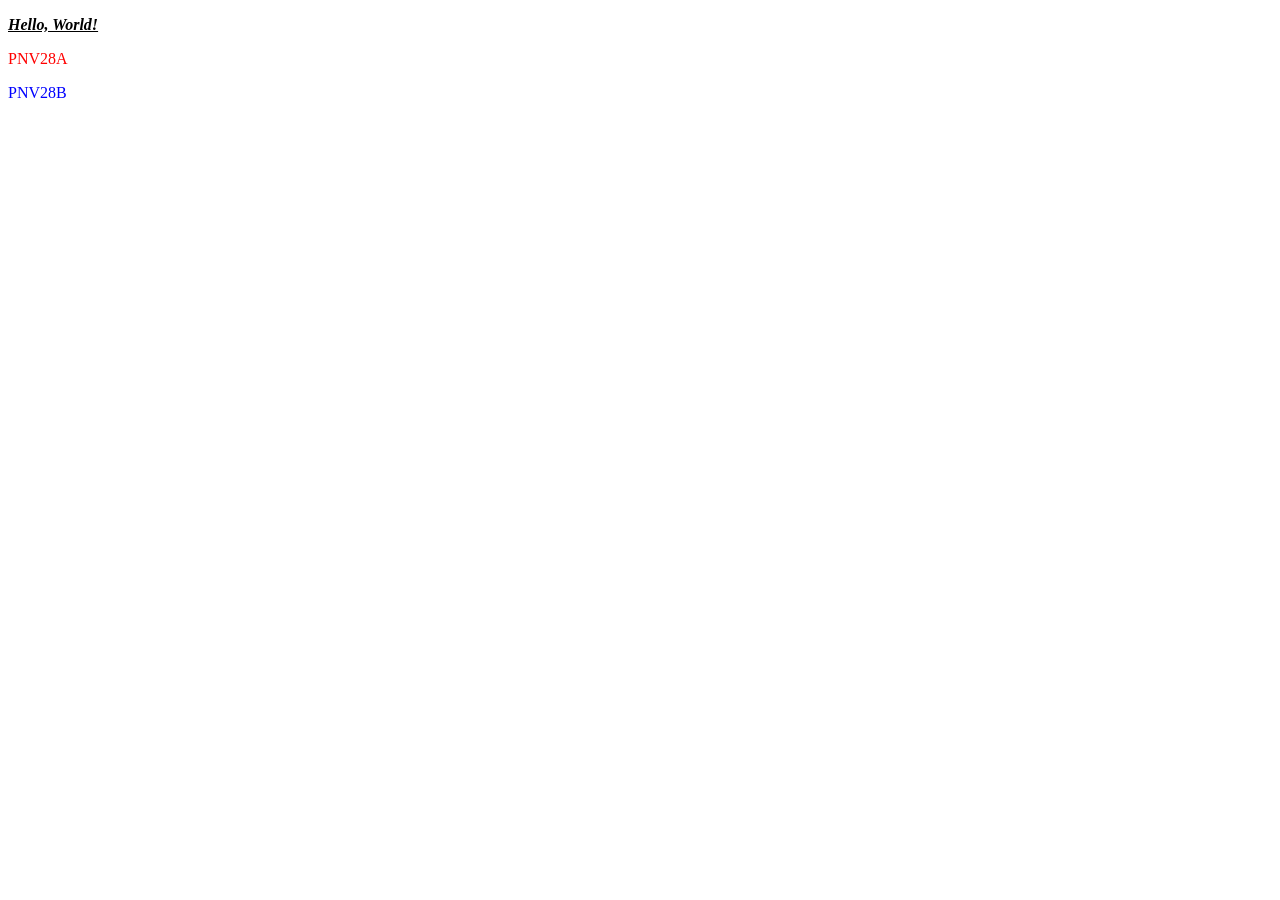
<file: Bai1.html>
<!DOCTYPE html>
<html lang="en">

<head>
    <meta charset="UTF-8">
    <meta name="viewport" content="width=device-width, initial-scale=1.0">
    <title>Document</title>
    <link rel="stylesheet" href="Bai1.css">
</head>

<body>
    <u><i><b><p>Hello, World!</p></b></i></u>
    <p class="doan-1">PNV28A</p>
    <p class="doan-2">PNV28B</p>
</body>


</html>
</file>
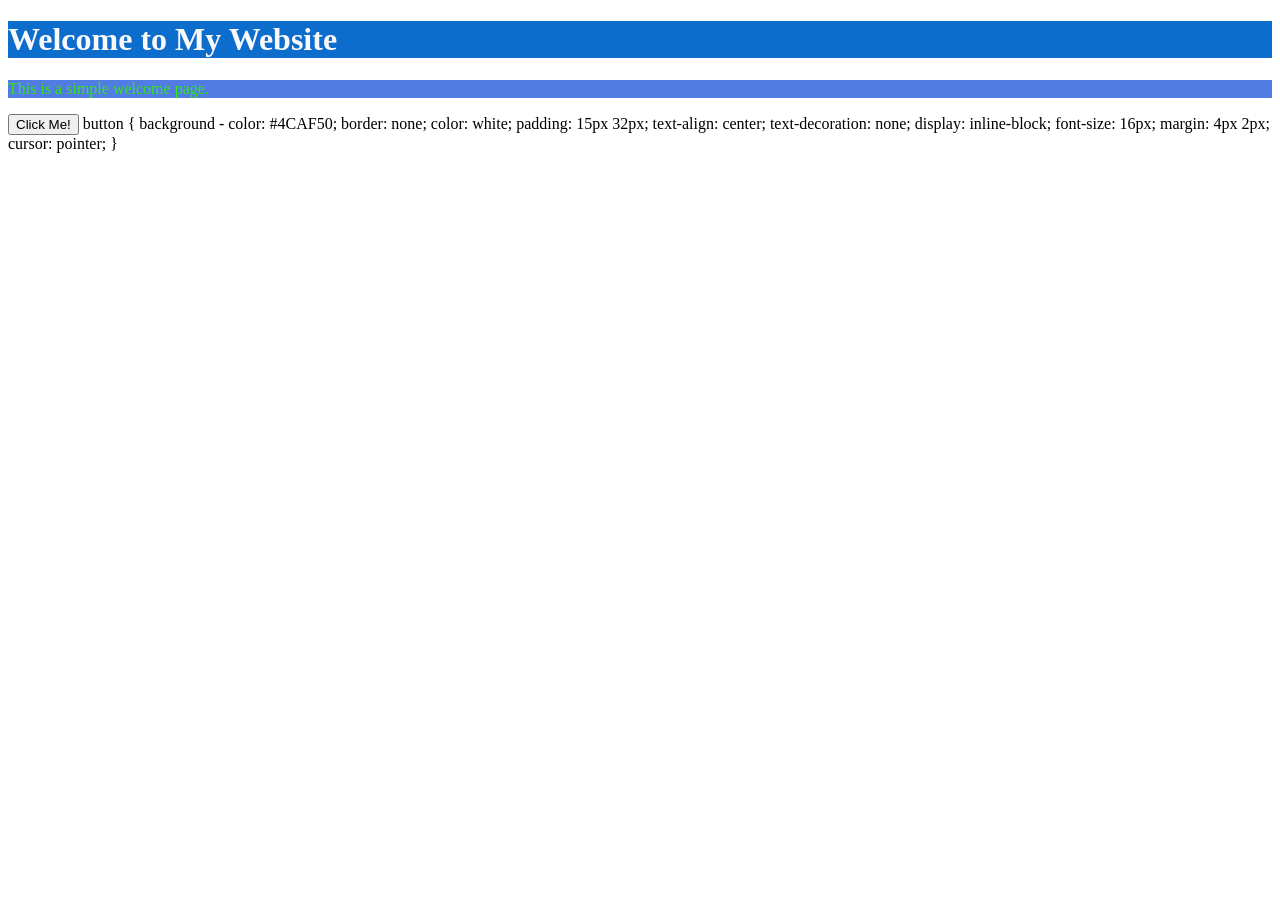
<file: Welcome.html>
<!DOCTYPE html>
<html lang="en">

<head>
    <meta charset="UTF-8">
    <meta name="viewport" content="width=device-width, initial-scale=1.0">
    <title>Document</title>
    <link rel="stylesheet" href="Welcome.css">
    <script src="Welcome.js"></script>
</head>

<body>
    <h1>Welcome to My Website</h1>
    <p>This is a simple welcome page.</p>
    <button>Click Me!</button>
</body>
<style></style>
button { background - color: #4CAF50; border: none; color: white; padding: 15px 32px; text-align: center; text-decoration: none; display: inline-block; font-size: 16px; margin: 4px 2px; cursor: pointer; }
</style>
<script>
    const button = document.querySelector('button');
    button.addEventListener('click', () => {
        alert('Button clicked!');
    });
    console.log('Welcome page loaded successfully.');
</script>

</html>
</file>
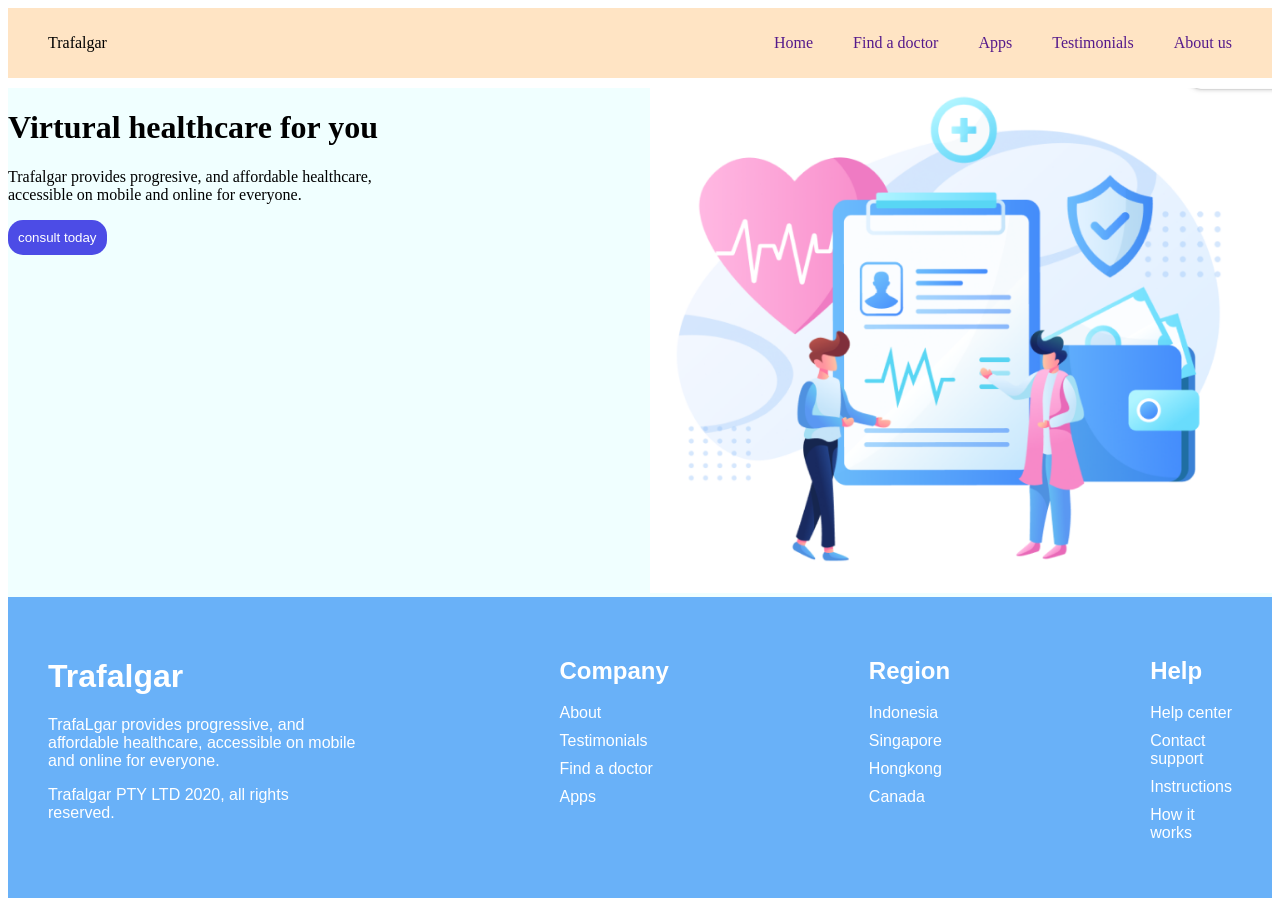
<file: Bai_tap_nhom/BTN.html>
<!DOCTYPE html>
<html lang="en">

<head>
    <meta charset="UTF-8">
    <meta name="viewport" content="width=device-width, initial-scale=1.0">
    <title>Document</title>
    <link rel="stylesheet" href="BTN.css">
    <link rel="stylesheet" href="footer.css">
</head>

<body>
    <div class="container">
        <!-- HEADER -->
        <div class="header">
            <div class="trafalgar">
                <p>Trafalgar</p>
            </div>
            <nav class="thanhbar">
                <a href="">Home</a>
                <a href="">Find a doctor</a>
                <a href="">Apps</a>
                <a href="">Testimonials</a>
                <a href="">About us</a>
            </nav>
        </div>
        <div class="Virtural-healthcare">
            <div class="Virtural-left">
                <h1>Virtural healthcare for you</h1>
                <p>Trafalgar provides progresive, and affordable healthcare, accessible on mobile and online for everyone.</p>
                <button type="button">consult today</button>
            </div>
            <div class="Virtural-right">
                <img src="Virtural.png" alt="image">
            </div>
        </div>
        <!-- FOOTER -->
        <footer class="footer">
            <div>
                <h1>Trafalgar</h1>
                <p>TrafaLgar provides progressive, and affordable healthcare, accessible on mobile and online for everyone.</p>
                <p></p>
                <p>Trafalgar PTY LTD 2020, all rights reserved.</p>
            </div>
            <div class="footer-list">
                <h2>Company</h2>
                <ul>
                    <li>About</li>
                    <li>Testimonials</li>
                    <li>Find a doctor</li>
                    <li>Apps</li>
                </ul>
            </div>
            <div class="footer-list">
                <h2>Region</h2>
                <ul>
                    <li>Indonesia</li>
                    <li>Singapore</li>
                    <li>Hongkong</li>
                    <li>Canada</li>
                </ul>
            </div>
            <div class="footer-list">
                <h2>Help</h2>
                <ul>
                    <li>Help center</li>
                    <li>Contact support</li>
                    <li>Instructions</li>
                    <li>How it works</li>
                </ul>
            </div>

        </footer>

    </div>
</body>

</html>
</file>
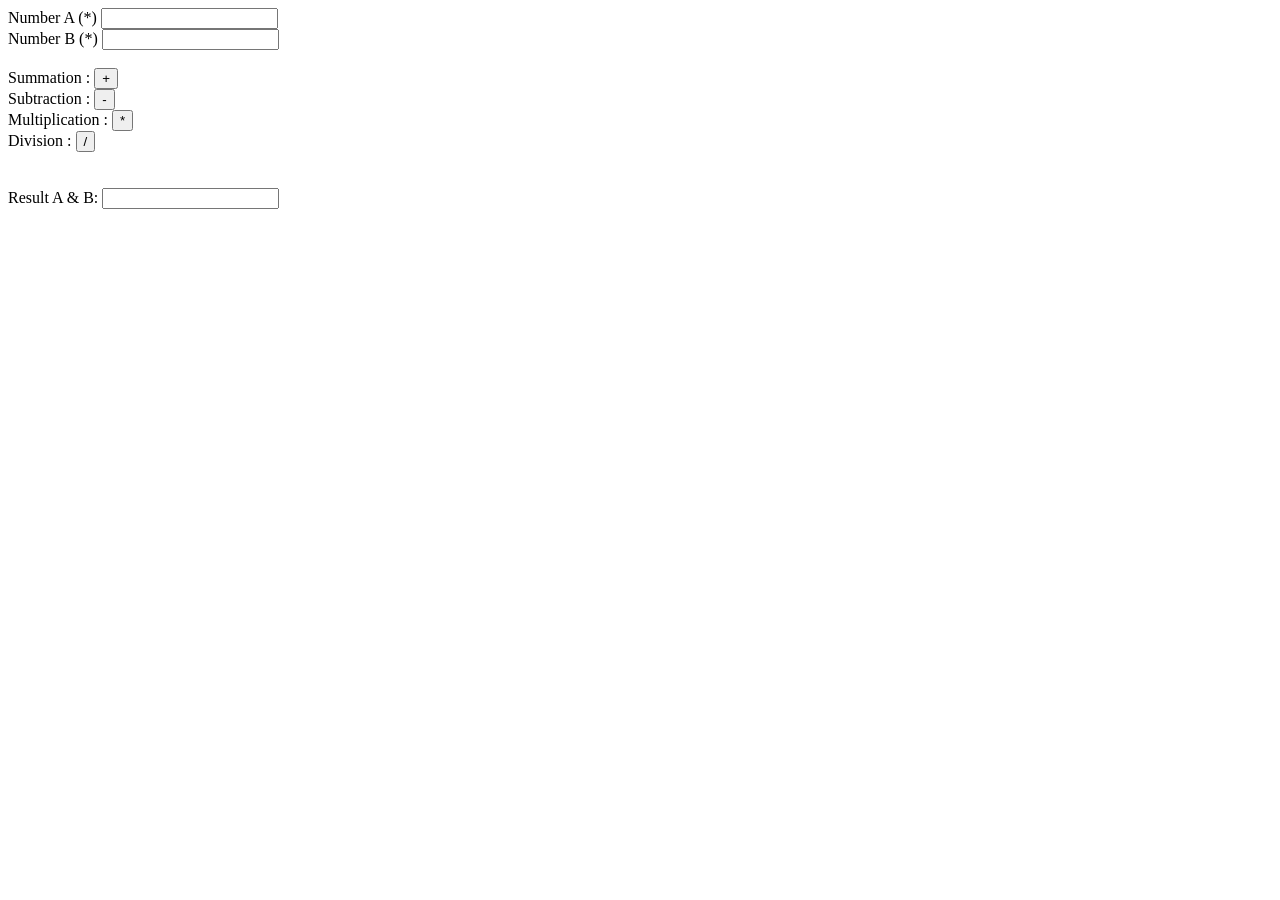
<file: Bai_tap_ve_nha/Bai1.html>
<!DOCTYPE html>
<html lang="en">

<head>
    <meta charset="UTF-8">
    <meta name="viewport" content="width=device-width, initial-scale=1.0">
    <title>Document</title>
</head>

<body>
    <form action="" method="post">
        <label id="NBA">Number A (*)</label>
        <input type="number" id="NBA_input">

        <br>

        <label id="NBB">Number B (*)</label>
        <input type="number" id="NBB_input">

        <br><br>

        <label>Summation :</label>
        <button type="button" id="plus" onclick="tinhTong()">+</button>
        <br>

        <label>Subtraction :</label>
        <button type="button" id="minus" onclick="tinhHieu()">-</button>
        <br>

        <label>Multiplication :</label>
        <button type="button" id="mutil" onclick="tinhTich()">*</button>
        <br>

        <label>Division :</label>
        <button type="button" id="Divi" onclick="tinhThuong()">/</button>

        <br><br><br>

        <label id="Result">Result A & B:</label>
        <!-- Readonly: làm cho người dùng chỉ đọc được nhưng không sửa được -->
        <input type="text" id="Kq" readonly>
    </form>
</body>
<script src="Bai1.js"></script>

</html>
</file>
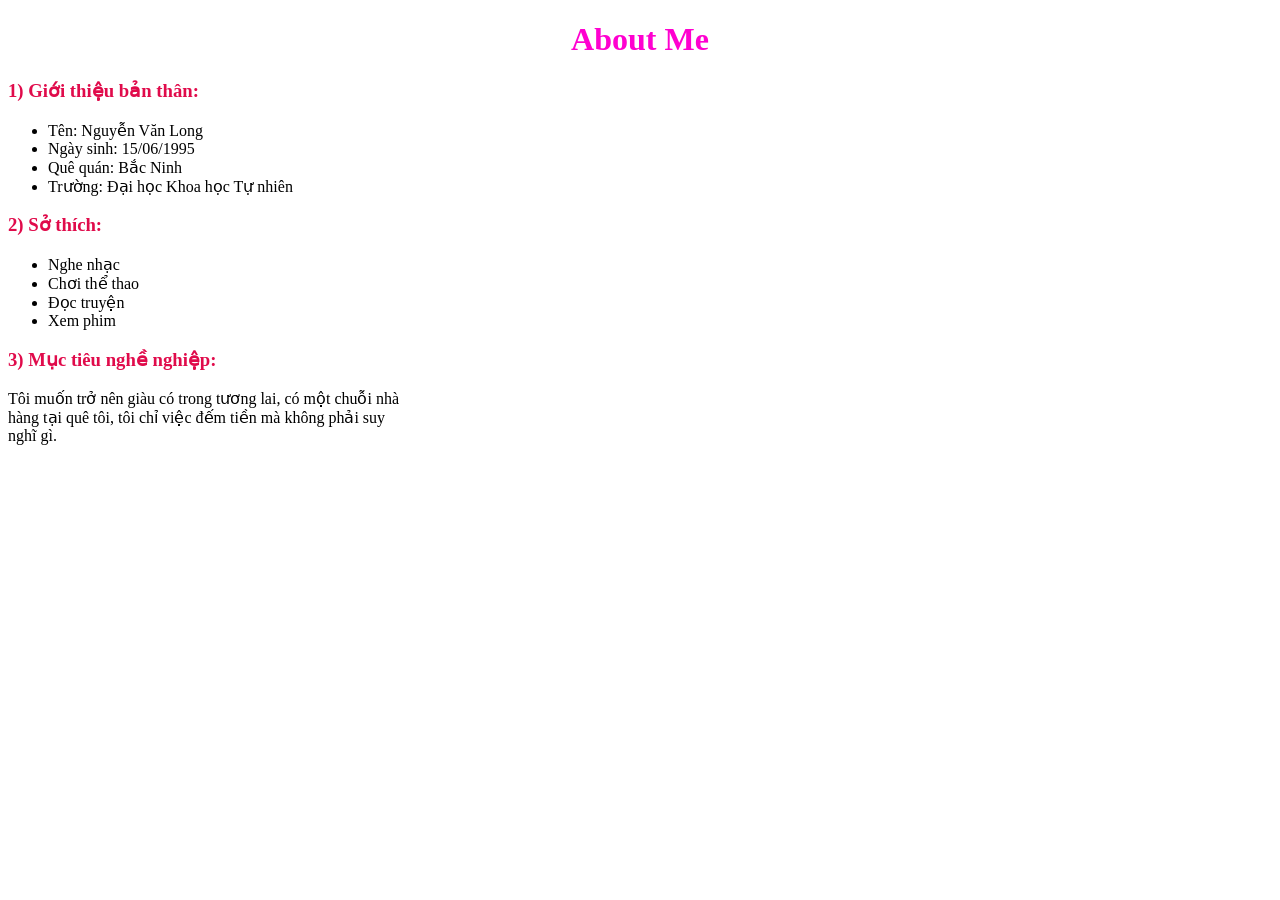
<file: porfolio/About.html>
<!DOCTYPE html>
<html lang="en">

<head>
    <meta charset="UTF-8">
    <meta name="viewport" content="width=device-width, initial-scale=1.0">
    <title>Đây là trang về bản thân</title>
    <link rel="stylesheet" href="About.css">
</head>

<body>
    <h1 style="text-align: center;">About Me</h1>
    <h3>1) Giới thiệu bản thân:</h3>
    <ul>
        <li>Tên: Nguyễn Văn Long</li>
        <li>Ngày sinh: 15/06/1995</li>
        <li>Quê quán: Bắc Ninh</li>
        <li>Trường: Đại học Khoa học Tự nhiên</li>
    </ul>
    <h3>2) Sở thích:</h3>
    <ul>
        <li>Nghe nhạc</li>
        <li>Chơi thể thao</li>
        <li>Đọc truyện</li>
        <li>Xem phim</li>
    </ul>
    <h3>3) Mục tiêu nghề nghiệp:</h3>
    <p class="muc_tieu">Tôi muốn trở nên giàu có trong tương lai, có một chuỗi nhà hàng tại quê tôi, tôi chỉ việc đếm tiền mà không phải suy nghĩ gì.</p>
</body>


</html>
</file>
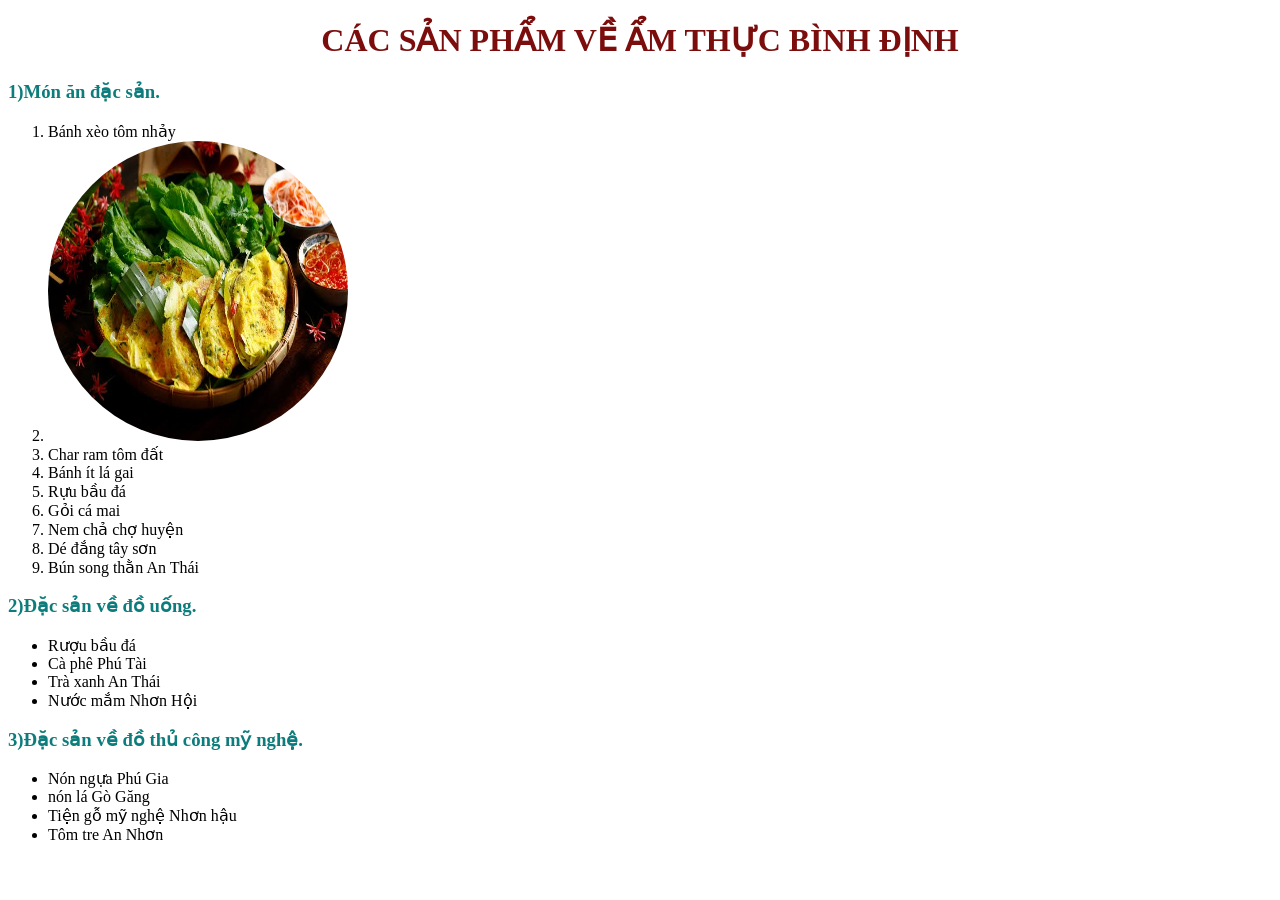
<file: porfolio/Product.html>
<!DOCTYPE html>
<html lang="en">

<head>
    <meta charset="UTF-8">
    <meta name="viewport" content="width=device-width, initial-scale=1.0">
    <title>Đây là trang sản phẩm</title>
    <link rel="stylesheet" href="Product.css">
</head>

<body>
    <h1 style="text-align: center;">CÁC SẢN PHẨM VỀ ẨM THỰC BÌNH ĐỊNH</h1>
    <h3>1)Món ăn đặc sản.</h3>
    <ol>
        <li>Bánh xèo tôm nhảy</li>
        <li>
            <img src="product1.jpg" alt="Đây là ảnh về bánh xèo">
        </li>
        <li>Char ram tôm đất</li>
        <li>Bánh ít lá gai</li>
        <li>Rựu bầu đá</li>
        <li>Gỏi cá mai</li>
        <li>Nem chả chợ huyện</li>
        <li>Dé đắng tây sơn</li>
        <li>Bún song thằn An Thái</li>
    </ol>
    <h3>2)Đặc sản về đồ uống.</h3>
    <ul>
        <li>Rượu bầu đá</li>
        <li>Cà phê Phú Tài</li>
        <li>Trà xanh An Thái</li>
        <li>Nước mắm Nhơn Hội</li>

    </ul>
    <h3>3)Đặc sản về đồ thủ công mỹ nghệ.</h3>
    <ul>
        <li>Nón ngựa Phú Gia</li>
        <li>nón lá Gò Găng</li>
        <li>Tiện gỗ mỹ nghệ Nhơn hậu</li>
        <li>Tôm tre An Nhơn</li>
    </ul>
</body>

</html>
</file>
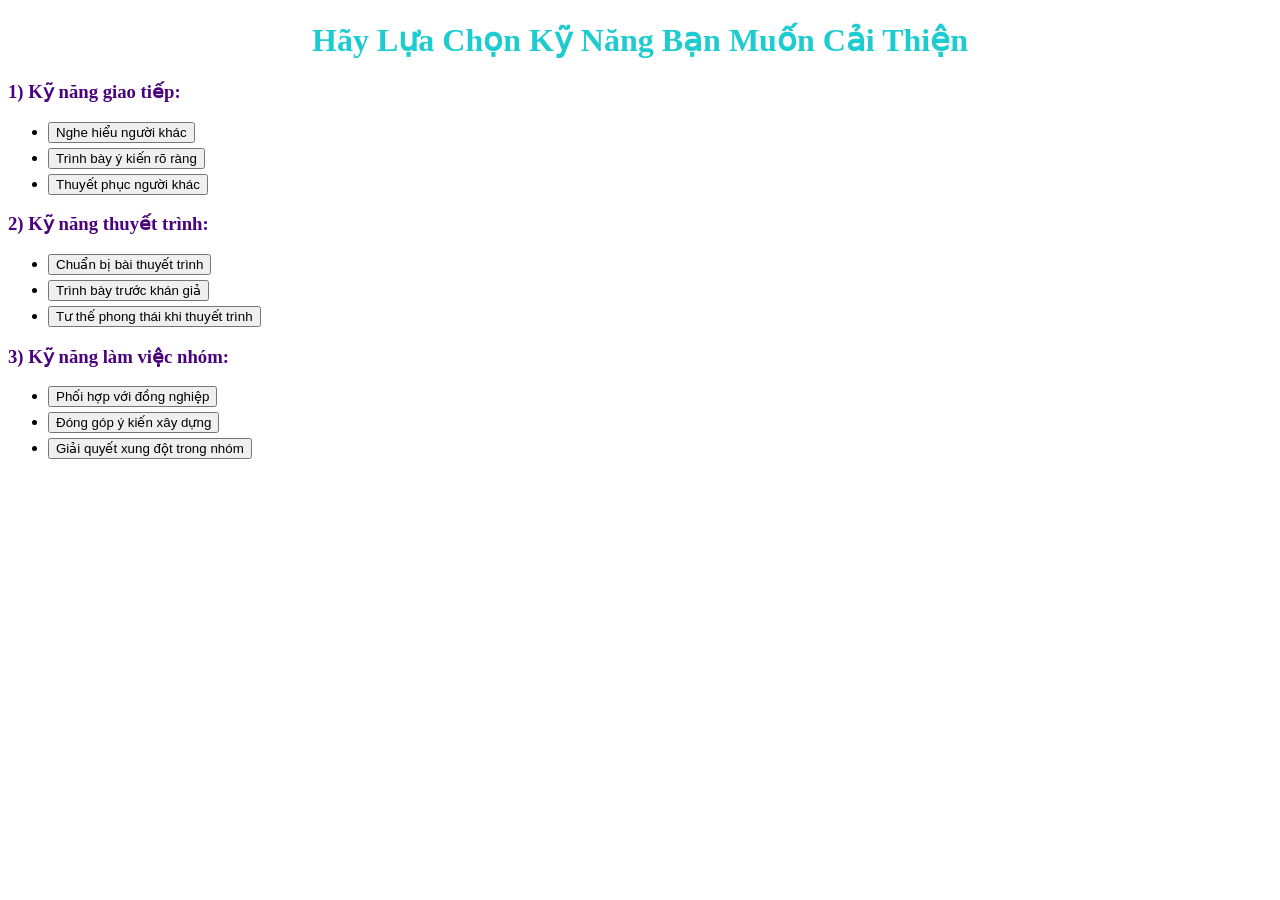
<file: porfolio/Softskill.html>
<!DOCTYPE html>
<html lang="en">

<head>
    <meta charset="UTF-8">
    <meta name="viewport" content="width=device-width, initial-scale=1.0">
    <title>WEB ABOUT SOFTSKILL</title>
    <link rel="stylesheet" href="Softskill.css">
</head>

<body>
    <h1 style="text-align: center;">Hãy Lựa Chọn Kỹ Năng Bạn Muốn Cải Thiện</h1>
    <h3>1) Kỹ năng giao tiếp:</h3>
    <ul>
        <li>
            <button>Nghe hiểu người khác</button>
        </li>
        <li>
            <button>Trình bày ý kiến rõ ràng</button>
        </li>
        <li>
            <button>Thuyết phục người khác</button>
        </li>
    </ul>
    <h3>2) Kỹ năng thuyết trình:</h3>
    <ul>
        <li>
            <button>Chuẩn bị bài thuyết trình</button>
        </li>
        <li>
            <button>Trình bày trước khán giả</button>
        </li>
        <li>
            <button>Tư thế phong thái khi thuyết trình</button>
        </li>
    </ul>
    <h3>3) Kỹ năng làm việc nhóm:</h3>
    <ul>
        <li>
            <button>Phối hợp với đồng nghiệp</button>
        </li>
        <li>
            <button>Đóng góp ý kiến xây dựng</button>
        </li>
        <li>
            <button>Giải quyết xung đột trong nhóm</button>
        </li>
    </ul>
</body>

</html>
</file>
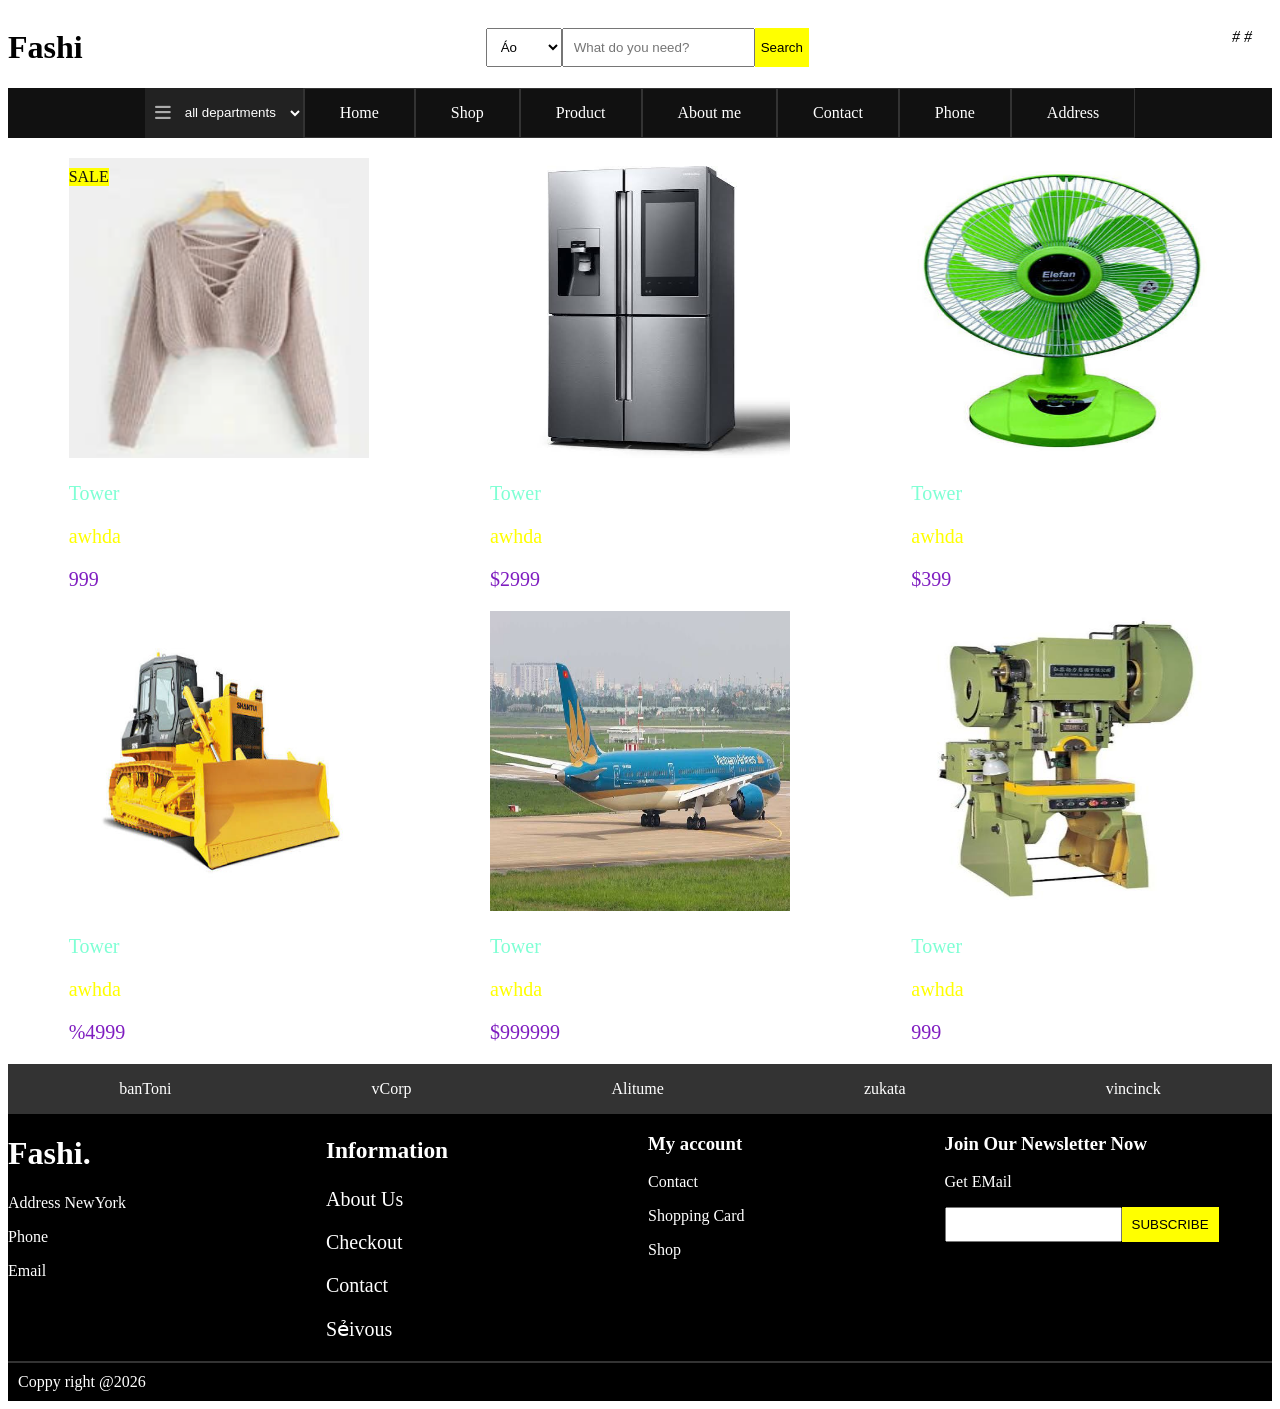
<file: shop/shop.html>
<!DOCTYPE html>
<html lang="en">

<head>
    <meta charset="UTF-8">
    <meta name="viewport" content="width=device-width, initial-scale=1.0">
    <title>Fashi</title>
    <link rel="stylesheet" href="/shop/shop.css">
    <link rel="stylesheet" href="https://cdnjs.cloudflare.com/ajax/libs/font-awesome/6.5.2/css/all.min.css">
</head>

<body>

    <header class="header">
        <!-- Logo -->
        <div class="Fashi">
            <h1>Fashi</h1>
        </div>
        <!-- Search -->
        <div class="search">
            <select>
                <option value="ao">Áo</option>
                <option value="quan">Quần</option>
            </select>

            <div class="search1">
                <input type="text" placeholder="What do you need?">
                <button>Search</button>
            </div>
        </div>
        <!-- Icon -->
        <div class="icon">
            <i>#</i>
            <i>#</i>
        </div>
    </header>
    <nav class="nav">
        <div class="menu">

            <div class="department">
                <span class="mau">
                    <i class="fa-solid fa-bars"></i>
                </span>

                <select>
                    <option value="">all departments</option>
                    <option value="">all departments</option>
                    <option value="">all departments</option>
                    <option value="">all departments</option>
                </select>
            </div>

            <a href="">Home</a>
            <a href="">Shop</a>
            <a href="">Product</a>
            <a href="">About me</a>
            <a href="">Contact</a>
            <a href="">Phone</a>
            <a href="">Address</a>

        </div>
    </nav>

    <section class="body">
        <div class="card">
            <div class="image">
                <img src="Coat.png" alt="Coat.png">
                <p class="sale">SALE</p>
            </div>
            <div class="information">
                <p class="t1"> Tower</p>
                <p class="t2"> awhda</p>
                <p class="t3"> 999</p>
            </div>
        </div>
        <div class="card">
            <div class="image">
                <img src="tulanh.png" alt="TUlanh.png">
            </div>
            <div class="information">
                <p class="t1"> Tower</p>
                <p class="t2"> awhda</p>
                <p class="t3"> $2999</p>
            </div>
        </div>
        <div class="card">
            <div class="image">
                <img src="mayquat.png" alt="mayquat.png">
            </div>
            <div class="information">
                <p class="t1"> Tower</p>
                <p class="t2"> awhda</p>
                <p class="t3"> $399</p>
            </div>
        </div>
        <div class="card">
            <div class="image">
                <img src="mayui.png" alt="mayui.png">
            </div>
            <div class="information">
                <p class="t1"> Tower</p>
                <p class="t2"> awhda</p>
                <p class="t3"> %4999</p>
            </div>
        </div>
        <div class="card">
            <div class="image">
                <img src="maybay.png" alt="Maybay.png">
            </div>
            <div class="information">
                <p class="t1"> Tower</p>
                <p class="t2"> awhda</p>
                <p class="t3"> $999999</p>
            </div>
        </div>
        <div class="card">
            <div class="image">
                <img src="maydap.png" alt="maydap.png">
            </div>
            <div class="information">
                <p class="t1"> Tower</p>
                <p class="t2"> awhda</p>
                <p class="t3"> 999</p>
            </div>
        </div>
    </section>
    <footer>
        <div class="colab">
            <p>banToni</p>
            <p>vCorp</p>
            <p>Alitume</p>
            <p>zukata</p>
            <p>vincinck</p>
        </div>
        <div class="decript">
            <div class="fashi">
                <h1>Fashi<span>.</span></h1>
                <p>Address NewYork</p>
                <p>Phone</p>
                <p>Email</p>
            </div>
            <div class="information">
                <h3>Information</h3>
                <p> About Us</p>
                <p>Checkout</p>
                <p>Contact</p>
                <p>Sẻivous</p>
            </div>
            <div class="My account">
                <h3>My account</h3>
                <p>Contact</p>
                <p>Shopping Card</p>
                <p>Shop</p>
            </div>
            <div class="join">
                <h3>Join Our Newsletter Now</h3>
                <p>Get EMail</p>
                <div class="button">
                    <input type="text">
                    <button type="button">SUBSCRIBE</button>
                </div>
            </div>
        </div>
        <div class=" chantrang ">
            <p>Coppy right @2026</p>
        </div>
    </footer>
</body>

</html>

</html>
</file>
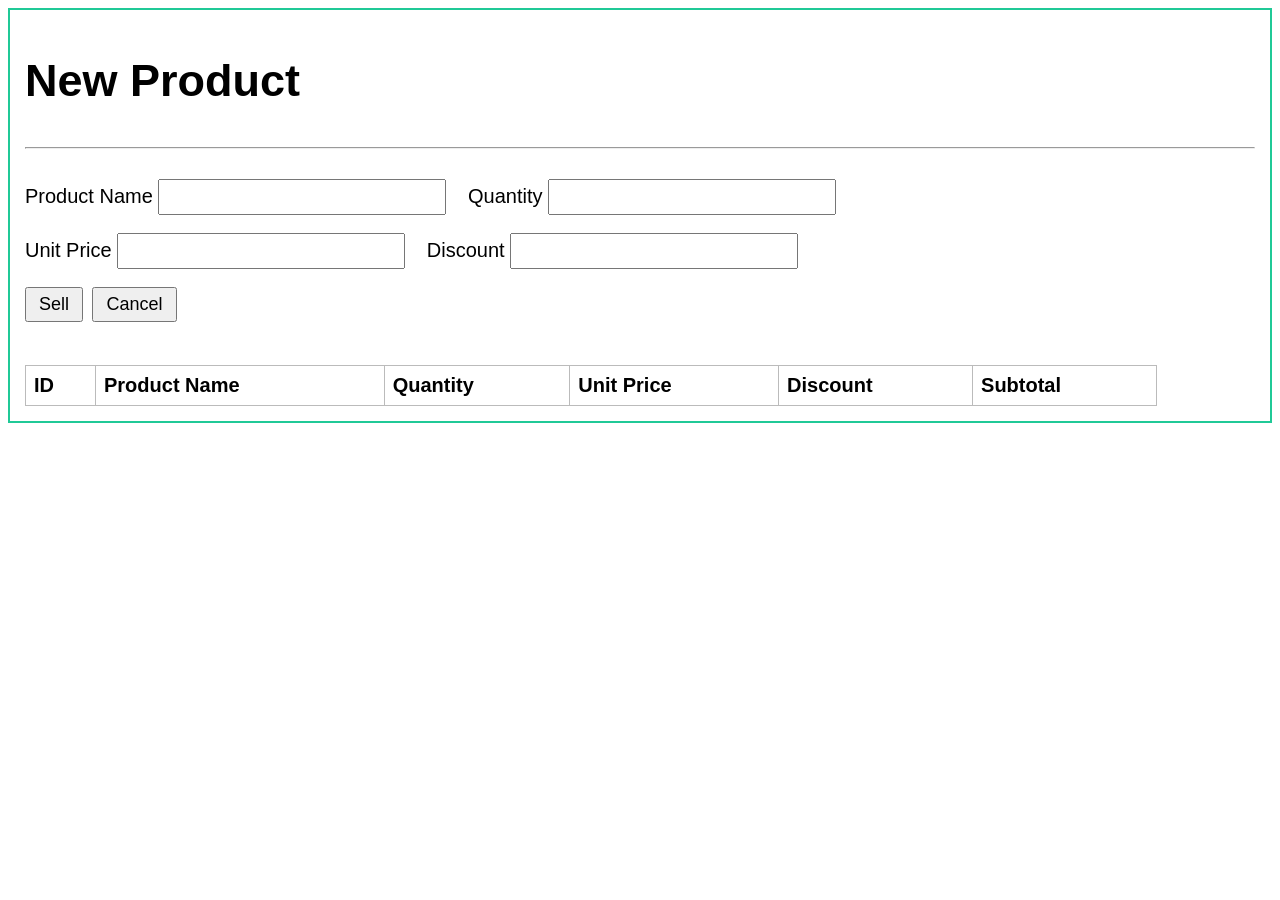
<file: Cau_dieu_kien/Btap/Bt1.html>
<!DOCTYPE html>
<html lang="en">

<head>
    <meta charset="UTF-8">
    <meta name="viewport" content="width=device-width, initial-scale=1.0">
    <title>New Product</title>

    <link rel="stylesheet" href="Bt1.css">
</head>

<body>
    <h1>New Product</h1>
    <hr>
    <form name="frm">
        <label>
            Product Name
            <input type="text" name="pname" id="pname">
        </label>

        <label>
            Quantity
            <input type="text" name="qty" id="qty">
        </label>
        <br><br>
        <label>
            Unit Price
            <input type="text" name="price" id="up">
        </label>

        <label>
            Discount
            <input type="text" name="dc" id="dc">
        </label>
        <br><br>
        <button type="button" onclick="sell()">Sell</button>
        <button type="button">Cancel</button>

    </form>
    <br>
    <table id="tbl">
        <thead>
            <tr>
                <th>ID</th>
                <th>Product Name</th>
                <th>Quantity</th>
                <th>Unit Price</th>
                <th>Discount</th>
                <th>Subtotal</th>
            </tr>
        </thead>
        <tbody>
        </tbody>

    </table>

    <script src="Bt1.js"></script>

</body>

</html>
</file>
<file: Bai1.css>
.doan-1 {
    color: red;
}

.doan-2 {
    color: blue;
}
</file>
<file: Welcome.css>
h1 {
    color: rgb(249, 249, 250);
    background-color: rgb(13, 109, 205);
}

p {
    color: rgb(55, 227, 25);
    background-color: rgb(80, 124, 227);
}
</file>
<file: Bai_tap_nhom/BTN.css>
.header {
    display: flex;
    justify-content: space-between;
    align-items: center;
    background-color: bisque;
    padding: 10px 40px;
}

.thanhbar>a {
    text-decoration: none;
}

.thanhbar {
    gap: 40px;
    display: flex;
}

.Virtural-healthcare {
    display: flex;
    justify-content: space-between;
    margin-top: 10px;
    background-color: azure;
    gap: 20px;
}

.Virtural-healthcare img {
    max-width: 100%;
    height: auto;
}

.Virtural-healthcare button {
    border-radius: 15px;
    background-color: rgb(76, 76, 230);
    color: white;
    border: none;
    padding: 10px 10px;
}

.Virtural-left {
    flex: 1;
}

.Virtural-right {
    flex: 1;
}

.Virtural-healthcare p {
    max-width: 400px;
}
</file>
<file: Bai_tap_nhom/footer.css>
.footer {
    background-color: #69b1f8;
    padding: 40px;
    display: flex;
    align-items: flex-start;
    gap: 200px;
    color: #fff;
    font-family: Arial;
}


/* .body {
    margin: 0;
} */

ul {
    list-style: none;
    padding: 0;
}

li {
    margin-bottom: 10px;
}
</file>
<file: porfolio/About.css>
h1 {
    color: rgb(255, 0, 208);
    text-align: center;
}

h3 {
    color: rgb(224, 11, 75);
    text-align: left;
}

p.muc_tieu {
    max-width: 400px;
}
</file>
<file: porfolio/Product.css>
h1 {
    color: #7c0d0d;
}

h3 {
    color: #0d7c7c;
}

img {
    width: 300px;
    height: 300px;
    border-radius: 50%;
}
</file>
<file: porfolio/Softskill.css>
button:hover {
    margin: 5px 0;
    color: rgb(30, 203, 209);
}

li {
    margin: 5px 0;
}

h1 {
    color: rgb(30, 203, 209);
}

h3 {
    color: rgb(74, 3, 124);
}
</file>
<file: shop/shop.css>
.header {
    display: flex;
    justify-content: space-between;
}

.search {
    display: flex;
    align-items: center;
}

.search1 {
    display: flex;
}

.search select {
    padding: 10px 10px;
}

.search1 input {
    padding: 10px;
}

.search1 button {
    background-color: yellow;
    border: none;
}

.icon {
    padding: 20px;
}

.nav {
    background-color: #111;
}

.nav>div {
    display: flex;
    justify-content: center;
}

.nav select {
    background-color: #222;
    color: white;
    border: none;
    border-right: 1px solid #333;
    padding: 15px 10px;
}

.nav a {
    color: white;
    text-decoration: none;
    padding: 15px 35px;
    border: 1px solid #333;
}

.body {
    display: grid;
    grid-template-columns: 0.5fr 0.5fr 0.5fr;
    /* Chia hình bằng nhau */
    place-items: center;
    /* căn giữa đi với grid # justify conten đi với flex */
    margin-top: 20px;
}

.card {
    place-items: center;
    position: relative;
}

.image img {
    height: 300px;
    width: 300px;
}

.information .t1 {
    color: aquamarine
}

.information .t2 {
    color: yellow
}

.information .t3 {
    color: rgb(127, 29, 192)
}

.information {
    font-size: 20px;
}

.sale {
    position: absolute;
    color: #111;
    background-color: yellow;
    top: 10px;
    left: 0;
    margin: 0;
}

.colab {
    display: flex;
    background-color: #333;
    color: white;
    justify-content: center;
    gap: 200px;
}

.decript {
    display: flex;
    background-color: black;
    gap: 200px;
    color: white;
}

.button {
    display: flex;
}

.button button {
    padding: 10px 10px;
    background-color: yellow;
    border: none;
}

.chantrang p {
    background-color: black;
    color: white;
    margin: 0;
    border-top: solid 2px#333;
    padding: 10px 10px;
}

.mau {
    color: rgb(172, 172, 172);
    display: flex;
    align-items: center;
    margin-left: 10px;
}

.mau i {
    font-size: 18px;
}

.department {
    display: flex;
    background-color: #222;
    margin: 0;
}
</file>
<file: Cau_dieu_kien/Btap/Bt1.css>
body {
    border: 2px solid #20c997;
    padding: 15px;
    font-family: Arial, sans-serif;
}

h1 {
    font-size: 45px;
    margin-bottom: 40px;
}

hr {
    margin-bottom: 30px;
}

label {
    font-size: 20px;
    margin-right: 8px;
}

input {
    width: 280px;
    height: 30px;
    font-size: 18px;
    margin-right: 8px;
}

button {
    font-size: 18px;
    padding: 5px 12px;
    margin-right: 5px;
    margin-bottom: 25px;
}

table {
    width: 92%;
    border-collapse: collapse;
    font-size: 20px;
}

th,
td {
    border: 1px solid #bbb;
    padding: 8px;
    text-align: left;
}

th {
    font-weight: bold;
}
</file>
